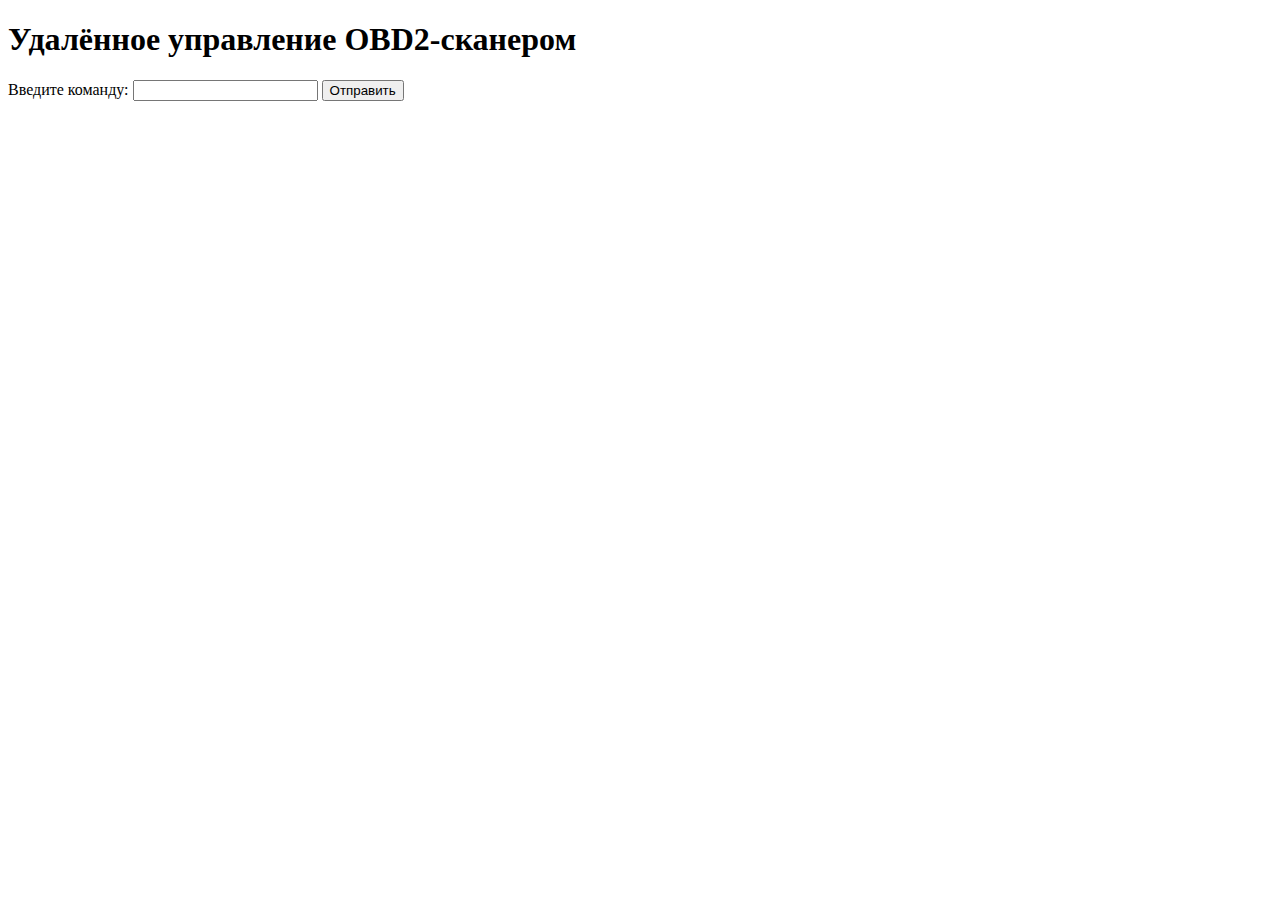
<file: Test_IRL/Web_Flask_Ver/templates/index.html>
<!DOCTYPE html>
<html lang="en">
<head>
    <meta charset="UTF-8">
    <meta name="viewport" content="width=device-width, initial-scale=1.0">
    <title>OBD2 Remote Control</title>
</head>
<body>
    <h1>Удалённое управление OBD2-сканером</h1>
    <form id="command-form">
        <label for="command">Введите команду:</label>
        <input type="text" id="command" name="command" required>
        <button type="submit">Отправить</button>
    </form>
    <pre id="response"></pre>

    <script>
        const form = document.getElementById('command-form');
        const responseContainer = document.getElementById('response');

        form.onsubmit = async (e) => {
            e.preventDefault();
            const command = document.getElementById('command').value;
            const response = await fetch('/send_command', {
                method: 'POST',
                headers: { 'Content-Type': 'application/x-www-form-urlencoded' },
                body: new URLSearchParams({ 'command': command })
            });
            const data = await response.json();
            if (data.status === "success") {
                responseContainer.textContent = `Ответ на команду "${data.command}":\n${data.response}`;
            } else {
                responseContainer.textContent = `Ошибка: ${data.message}`;
            }
        };
    </script>
</body>
</html>
</file>
